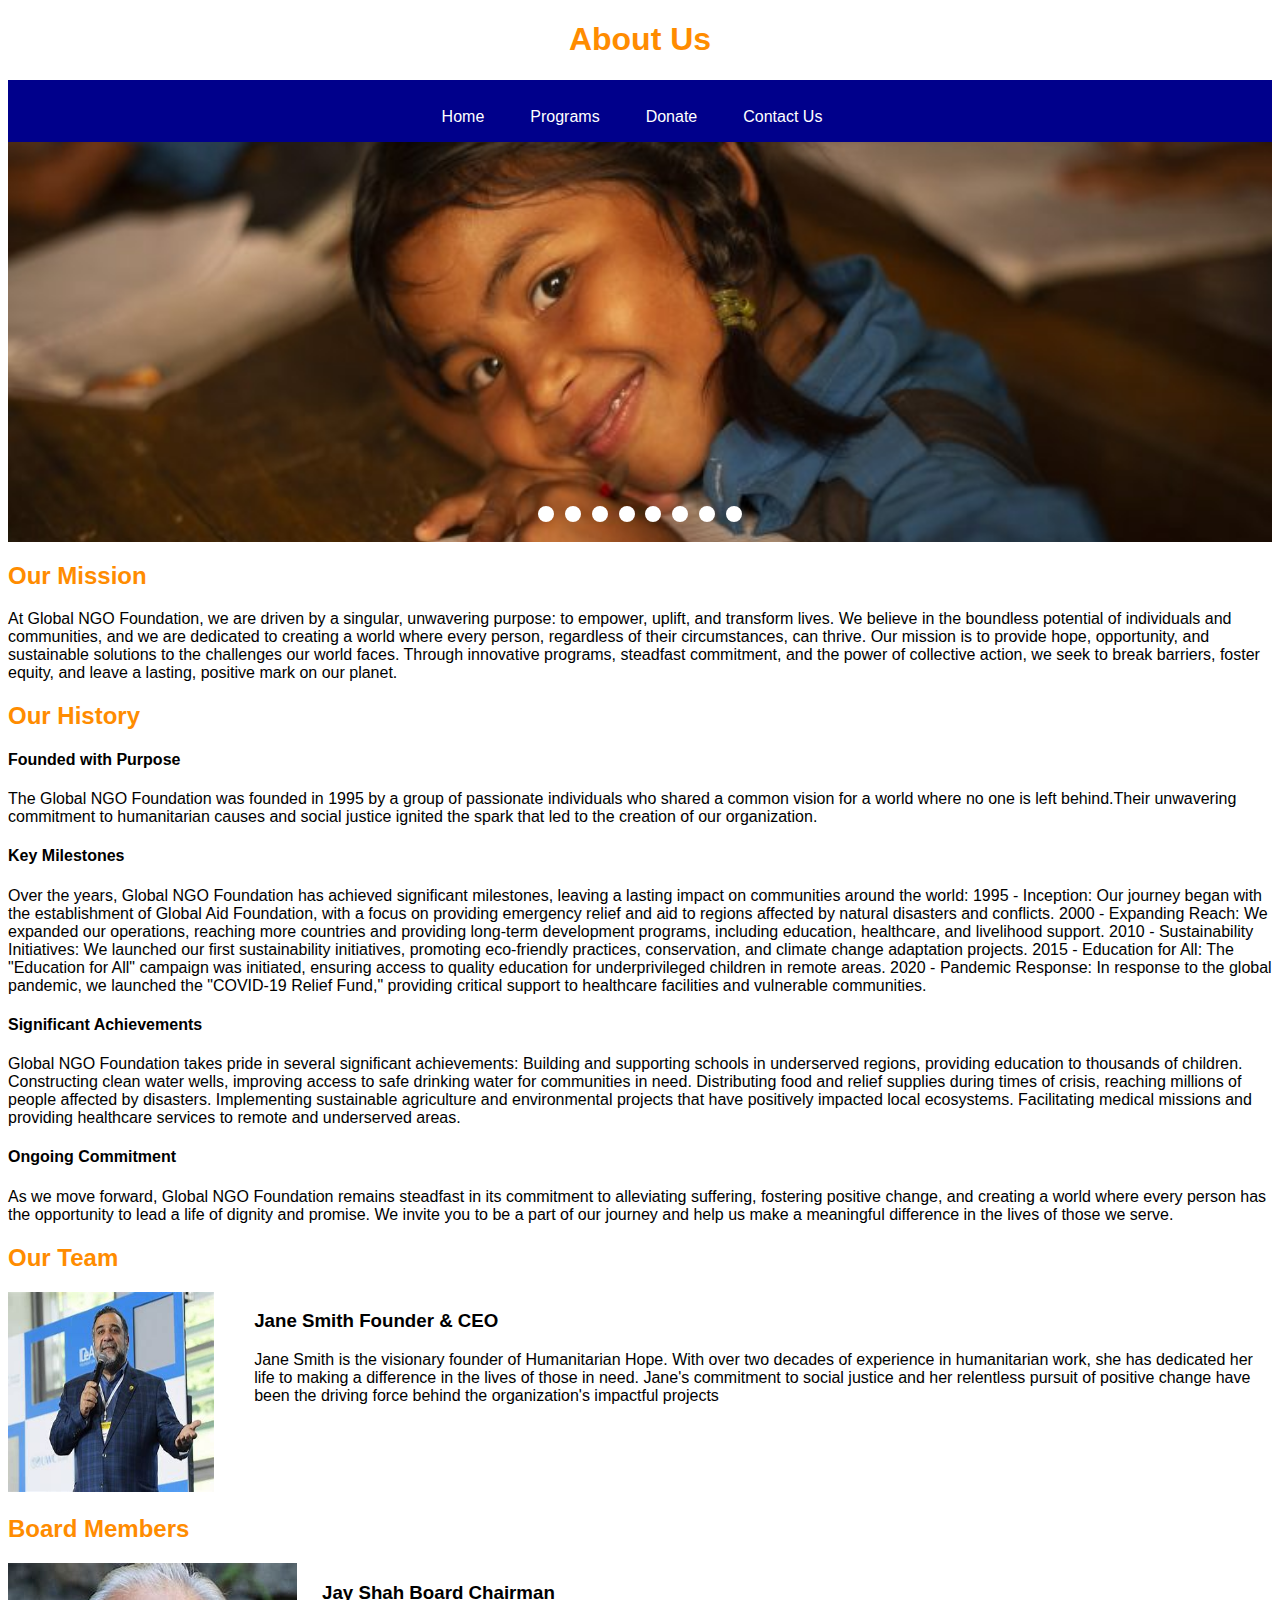
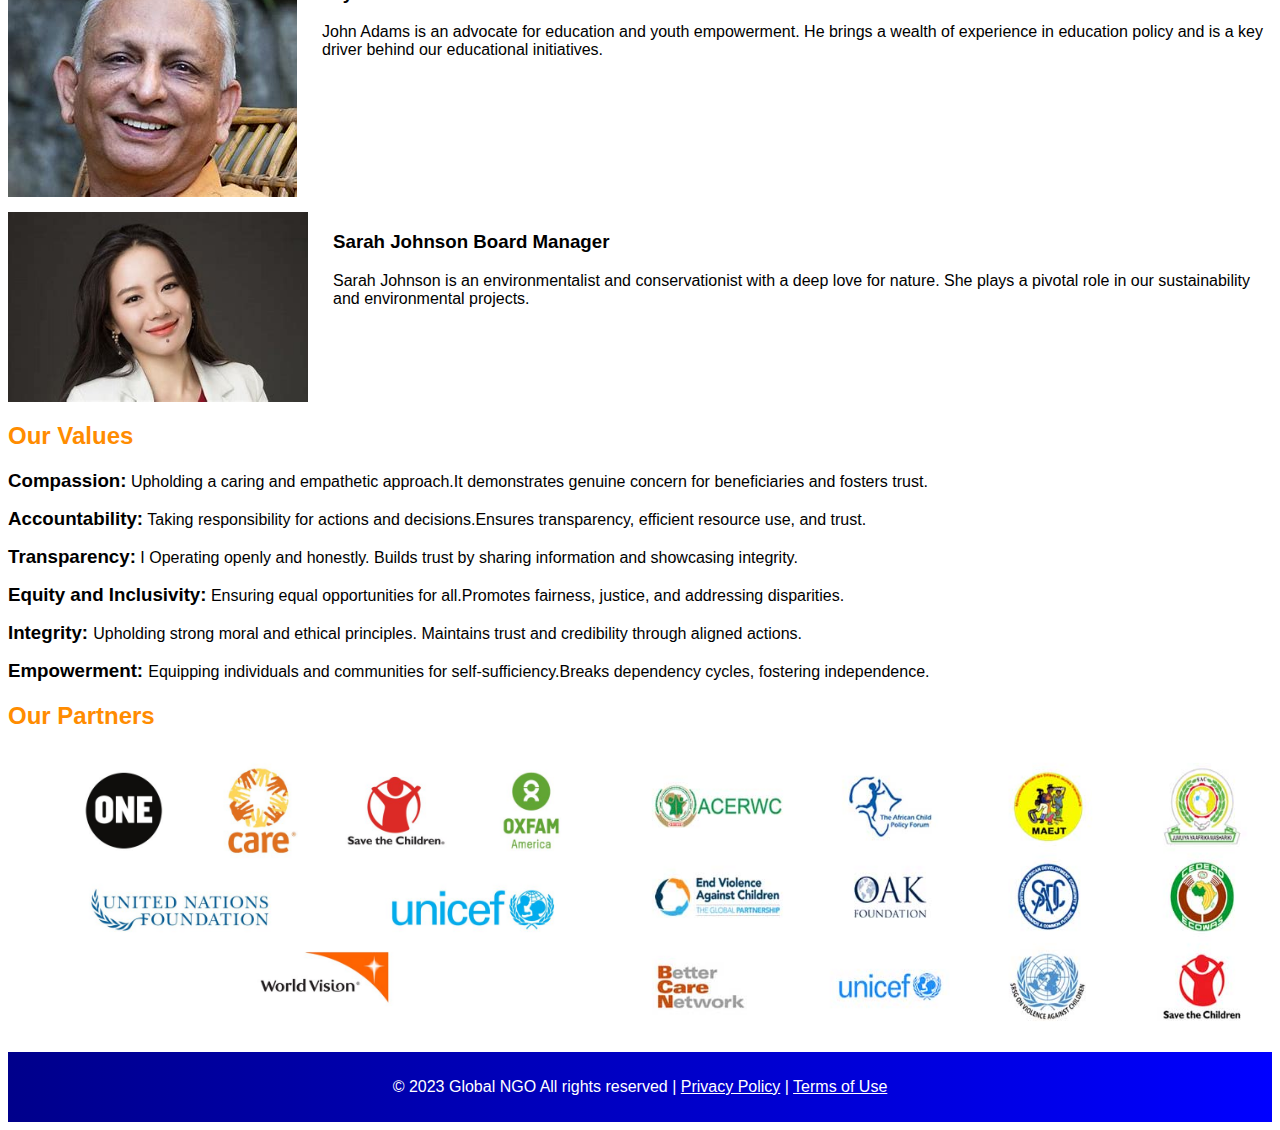
<file: index.html>
<!DOCTYPE html>
<html>
<head>
    <meta charset="UTF-8">
    <title>About Us - Your NGO Name</title>
    <link rel="stylesheet" type="text/css" href="styles.css">
</head>
<body>
    <div class="bgimg">
        <h1>About Us</h1>   
         
</div>

    <nav style="display: flex; align-items: center; justify-content: center;" class="parent">
        <li>
            <a href="#">Home</a>
        </li>
           <li>
                 <!-- <a href="#">Programs</a> -->
                 <div class="dropdown">
                    <button class="dropbtn">Programs</button>
                    <div class="dropdown-content">
                        <a href="#">Education</a>
                        <a href="#">Healthcare</a>
                        <a href="#">Environmental Conservation</a>
                        <a href="#">Community Development</a>
                        <a href="#">Emergency Relief</a>
                    </div>
                  </div>
                <div style="bottom: 0px;">  </div>

            </li>
            <li class="parent">
                  <a href="#">Donate</a>
                <div  style="bottom: 0px;">  </div>
            </li>
            <li>
                <!-- <a href="#">Programs</a> -->
                <div class="dropdown">
                   <button class="dropbtn">Contact Us</button>
                   <div class="dropdown-content">
                    <a href="tel:+1234567890">Phone</a>
                    <a href="mailto:info@tutorialdeep.com">Email</a>
                   </div>
                 </div>
               <div style="bottom: 0px;">  </div>

           </li>
    </nav>


    <section style="height: 400px; margin-top: auto;">
        <div class="slider-container">
            <div class="menu">
              <label for="slide-dot-1"></label>
              <label for="slide-dot-2"></label>
              <label for="slide-dot-3"></label>
              <label for="slide-dot-4"></label>
              <label for="slide-dot-5"></label>
              <label for="slide-dot-6"></label>
              <label for="slide-dot-7"></label>
              <label for="slide-dot-8"></label>
            </div>
            <input id="slide-dot-1" type="radio" name="slides" checked>
            <div class="slide slide-1"></div>
            <input id="slide-dot-2" type="radio" name="slides">
            <div class="slide slide-2"></div>
            <input id="slide-dot-3" type="radio" name="slides">
            <div class="slide slide-3"></div>
      
            <!-- Add input elements and slide divs for the new images -->
            <input id="slide-dot-4" type="radio" name="slides">
            <div class="slide slide-4"></div>
            <input id="slide-dot-5" type="radio" name="slides">
            <div class="slide slide-5"></div>
            <input id="slide-dot-6" type="radio" name="slides">
            <div class="slide slide-6"></div>
            <input id="slide-dot-7" type="radio" name="slides">
            <div class="slide slide-7"></div>
            <input id="slide-dot-8" type="radio" name="slides">
            <div class="slide slide-8"></div>
          </div>  
    </section>















    <section id="about-content">
        <div class="b1">
        <h2>Our Mission</h2>
        <p>At Global NGO Foundation, we are driven by a singular, unwavering purpose: to empower, uplift, and transform lives. We believe in the boundless potential of individuals and communities, and we are dedicated to creating a world where every person, regardless of their circumstances, can thrive.

            Our mission is to provide hope, opportunity, and sustainable solutions to the challenges our world faces. Through innovative programs, steadfast commitment, and the power of collective action, we seek to break barriers, foster equity, and leave a lasting, positive mark on our planet.</p>

        </div>


     




        <h2>Our History</h2>
        <h4>Founded with Purpose</h4>

        <p>The Global NGO Foundation was founded in 1995 by a group of passionate individuals who shared a common vision for a world where no one is left behind.Their unwavering commitment to humanitarian causes and social justice ignited the spark that led to the creation of our organization. </p>

        <h4>Key Milestones</h4>

        Over the years, Global NGO Foundation has achieved significant milestones, leaving a lasting impact on communities around the world:
        
        1995 - Inception: Our journey began with the establishment of Global Aid Foundation, with a focus on providing emergency relief and aid to regions affected by natural disasters and conflicts.
        
        2000 - Expanding Reach: We expanded our operations, reaching more countries and providing long-term development programs, including education, healthcare, and livelihood support.
        
        2010 - Sustainability Initiatives: We launched our first sustainability initiatives, promoting eco-friendly practices, conservation, and climate change adaptation projects.
        
        2015 - Education for All: The "Education for All" campaign was initiated, ensuring access to quality education for underprivileged children in remote areas.
        
        2020 - Pandemic Response: In response to the global pandemic, we launched the "COVID-19 Relief Fund," providing critical support to healthcare facilities and vulnerable communities.


        <h4>Significant Achievements</h4>

Global NGO Foundation takes pride in several significant achievements:

Building and supporting schools in underserved regions, providing education to thousands of children.

Constructing clean water wells, improving access to safe drinking water for communities in need.

Distributing food and relief supplies during times of crisis, reaching millions of people affected by disasters.

Implementing sustainable agriculture and environmental projects that have positively impacted local ecosystems.

Facilitating medical missions and providing healthcare services to remote and underserved areas.

<h4>Ongoing Commitment</h4>

As we move forward, Global NGO Foundation remains steadfast in its commitment to alleviating suffering, fostering positive change, and creating a world where every person has the opportunity to lead a life of dignity and promise. We invite you to be a part of our journey and help us make a meaningful difference in the lives of those we serve.


        <h2>Our Team</h2>

<div class="founder-flex">

<div>
<img src="./3.jpg" alt="" width="500px" height="200px">
</div>

<div>

<h3>Jane Smith
Founder & CEO</h3>

Jane Smith is the visionary founder of Humanitarian Hope. With over two decades of experience in humanitarian work, she has dedicated her life to making a difference in the lives of those in need. Jane's commitment to social justice and her relentless pursuit of positive change have been the driving force behind the organization's impactful projects

</div>

 </div>   <!--founder-flex closed -->

 <h2>Board Members</h2>

<div class="board-member1">
<img src="./5.jpg" alt="">
<div>
<h3>Jay Shah Board Chairman</h3>


John Adams is an advocate for education and youth empowerment. He brings a wealth of experience in education policy and is a key driver behind our educational initiatives.
</div>
</div>

<div class="board-member2" style="margin-top: 15px;">
    <img src="./6.jpg" alt="" width="300px">

<div>
<h3>Sarah Johnson Board Manager</h3>
Sarah Johnson is an environmentalist and conservationist with a deep love for nature. She plays a pivotal role in our sustainability and environmental projects.
</div>
</div>


        <h2>Our Values</h2>
        <p>
            <p>
                <h3 style="display: inline;"> Compassion:</h3> Upholding a caring and empathetic approach.It demonstrates genuine concern for beneficiaries and fosters trust.
            </p>

<p>
<h3 style="display: inline;">Accountability:</h3> 
 Taking responsibility for actions and decisions.Ensures transparency, efficient resource use, and trust.
 
</p>

<p>
    <h3 style="display: inline;">Transparency:</h3> 
I Operating openly and honestly. Builds trust by sharing information and showcasing integrity.

<p>
    <h3 style="display: inline;"> Equity and Inclusivity:</h3> 
 Ensuring equal opportunities for all.Promotes fairness, justice, and addressing disparities.
 </p>

 <p>
    <h3 style="display: inline;"> Integrity: </h3> 
Upholding strong moral and ethical principles. Maintains trust and credibility through aligned actions.
</p>

<p>
    <h3 style="display: inline;"> Empowerment: </h3> 
    Equipping individuals and communities for self-sufficiency.Breaks dependency cycles, fostering independence.
</p>
 
        </p>
    </section>


    <!-- <div class="slider">
        <span id="slide-1"></span>
        <span id="slide-2"></span>
        <span id="slide-3"></span>

        <div class="image-container">
          <img src="./24.jpg" class="slide" width="500" height="300" />
          <img src="./22.jpg" class="slide" width="500" height="300" />
          <img src="./14.jpg" class="slide" width="500" height="300" />
        </div>
        <div class="buttons">
          <a href="#slide-1"></a>
          <a href="#slide-2"></a>
          <a href="#slide-3"></a>
     
        </div>
      </div> -->
    



    <h2>Our Partners</h2>
    <section id="partners-section">
       <div class="myimg">
        <input type="image" src="./8.jpg" alt="Submit" width="50%">
        <input type="image" src="./9.jpg" alt="Submit" width="50%">
       </div>
   
    </section>


   






    <footer>
        <p>&copy; 2023 Global NGO  All rights reserved  | 
            <a href="privacy.html" style="color: white;" class="foot">Privacy Policy</a> | 
            <a href="terms.html" style="color: white;" class="foot">Terms of Use</a>
        </p>
    </footer>






</body>
</html>
</file>
<file: styles.css>
body {
    font-family: Arial, sans-serif;
    /* background-image: url('background-image.jpg'); */
    background-size: cover;
    background-attachment: fixed;
}
/* 
header {
    /* background-image: linear-gradient(to right, red , yellow); */
    /* background-color: orangered; */
   
    /* color: #fff;
  
    
}  */

/* .bgimg{ */
  /* position: relative; */
  /* left: 17%;
  height: 300px;
  width: 75%; */
  /* justify-content: center;
  align-items:center; */
  /* margin-bottom: 20px; */
   /* height: 100px; */
/* }  */
h1{
  color: darkorange;
  /* position: absolute; */
  /* z-index: 200; */
  text-align: center;
  bottom: 40%;
  right: 45%;
}

nav{
  /* margin-top: 5px; */
    /* list-style: none; */
    text-align: center;
    background-color: darkblue;
    /* background-image: linear-gradient(to right, darkblue , blue); */
    padding-left: 12px;
    padding-top: 12px;
    padding-right: 12px;
    list-style-type: none;
    gap: 30px;
    
}

/* nav li {
    display: inline;
    margin-right: 20px;
} */

nav li a {
    text-decoration: none;
    color: #fff;
    /* transition: color 0.3s; */
}


.parent a:hover{
  transition: all 0.8s;
  color: darkorange;
  font-weight: 400;
  font-size: medium;

}




h2 {
    /* color: #3498db; */
    color: darkorange;
}

footer {
  margin-top: 20px;
    text-align: center;
    /* background-color: rgba(52, 152, 219, 0.8); */
    background-image: linear-gradient(to right, darkblue , blue);
    /* background-color: darkblue; */
    color: #fff;
    padding: 10px;
}

.founder-flex{
    display: flex;
    gap: 40px;
}

.board-member1{
    display: flex;
    gap: 25px;
}
.board-member2{
    display: flex;
    gap: 25px;
}

.dropbtn {
    /* background-color: #04AA6D; */
    background-color: darkblue;
    color: white;
    padding: 16px;
    font-size: 16px;
    border: none;
  }

  .dropdown {
    position: relative;
    display: inline-block;
  }
  
  .dropdown-content {
    display: none;
    position: absolute;
    background-color: #f1f1f1;
    min-width: 160px;
    box-shadow: 0px 8px 16px 0px rgba(0,0,0,0.2);
    z-index: 200;
  }
  
  .dropdown-content a {
    color: black;
    padding: 12px 16px;
    text-decoration: none;
    display: block;
  }
  
  .dropdown-content a:hover {background-color: #ddd;}
  
  .dropdown:hover .dropdown-content {display: block;}
  
  /* .dropdown:hover .dropbtn {background-color: #3e8e41;} */
  .dropdown:hover .dropbtn {background-color: orangered;}

footer p a:hover{
    transition: all 0.8s;
    color: darkorange;
    font-weight: 400;
    font-size: medium;
  }

  .foot:hover{
    transition: all 0.8s;
    color: darkorange;
    font-weight: 400;
    font-size: medium;
  }

.myimg{
    display: flex;
    flex-wrap: nowrap;
}

img {
  max-width: 100%;
}
.slider-container {
  height: 100%;
  width: 100%;
  position: relative;
  overflow: hidden;
  text-align: center;
}
.menu {
  position: absolute;
  left: 0;
  z-index: 900;
  width: 100%;
  bottom: 0;
}
.menu label {
  cursor: pointer;
  display: inline-block;
  width: 16px;
  height: 16px;
  background: white;
  border-radius: 50px;
  margin: 0 0.2em 1em;
}
.menu label:hover,
.menu label:focus {
  background: #1c87c9;
}
.slide {
  width: 100%;
  height: 100%;
  position: absolute;
  top: 0;
  left: 100%;
  z-index: -100;
  padding: 6em 1em 0;
  background-size: cover;
  background-position: 50% 50%;
  transition: left 0s 0.75s;
}
[id^="slide"]:checked + .slide {
  left: 0;
  z-index: 100;
  transition: left 0.65s ease-out;
}

.slide-1 {
object-fit: cover;
  background-image: url("./19.jpg");
}
.slide-2 {
  object-fit: cover;
  background-image: url("./25.jpg");
  
}
.slide-3 {
  background-image: url("./20.jpg");
  /* object-fit: cover; */
  object-fit: fill;
}
/* Add new slide classes and background images */
.slide-4 {
  background-image: url("./18.jpg");
  object-fit: cover;
}
.slide-5 {
  background-image: url("./29.jpg");
  object-fit: cover;
}
.slide-6 {
  background-image: url("./26.jpg");
  object-fit: cover;
}
.slide-7 {
  background-image: url("./30.jpg");
  object-fit: cover;
}
.slide-8 {
  background-image: url("./22.jpg");
  object-fit: cover;
}
</file>
